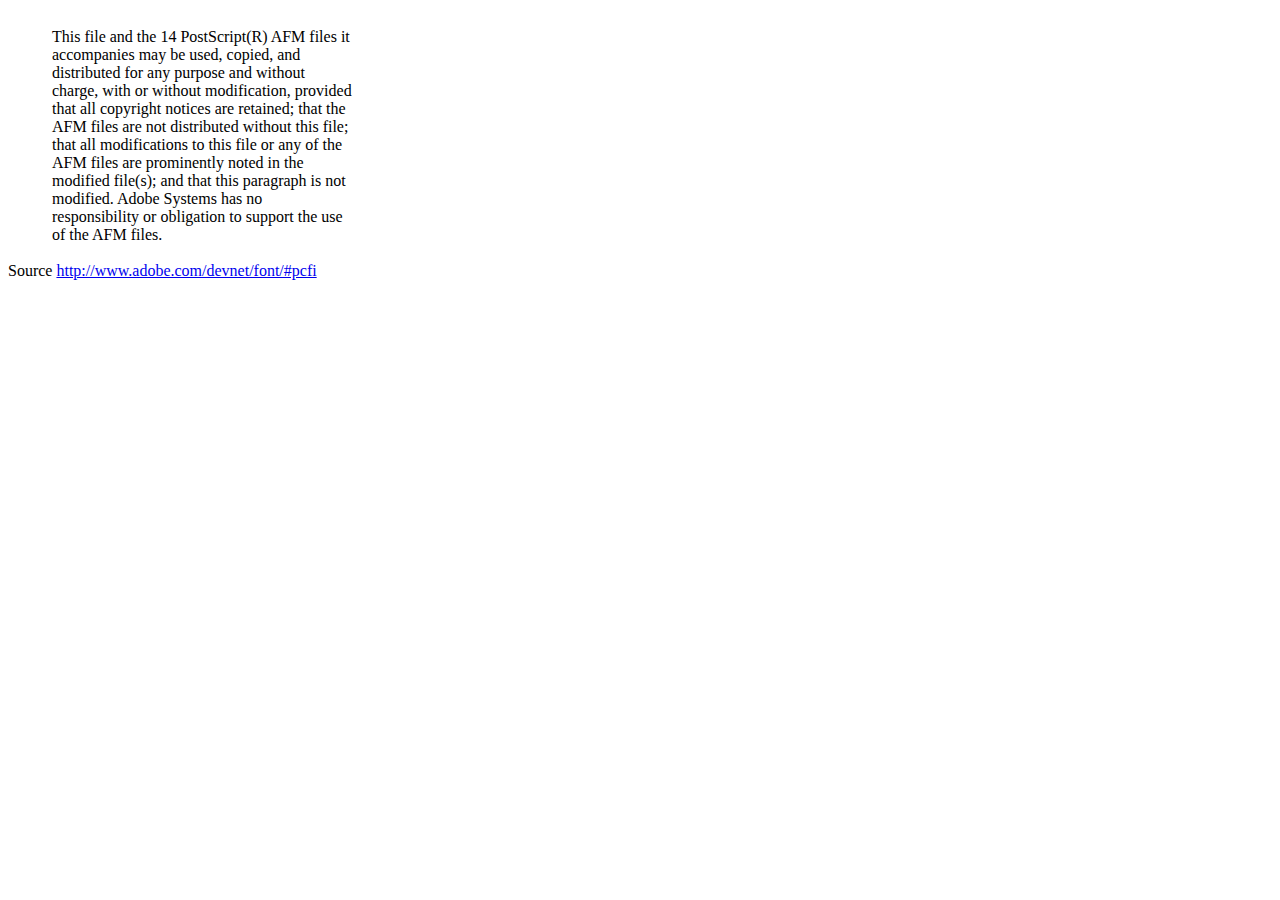
<file: dompdf/lib/fonts/mustRead.html>
<html>
	<head>
		<meta http-equiv="content-type" content="text/html;charset=iso-8859-1">
		<meta name="generator" content="Adobe GoLive 4">
		<title>Core 14 AFM Files - ReadMe</title>
	</head>
	<body bgcolor="white">
		<font color="white">or</font>
		<table border="0" cellpadding="0" cellspacing="2">
			<tr>
				<td width="40"></td>
				<td width="300">This file and the 14 PostScript(R) AFM files it accompanies may be used, copied, and distributed for any purpose and without charge, with or without modification, provided that all copyright notices are retained; that the AFM files are not distributed without this file; that all modifications to this file or any of the AFM files are prominently noted in the modified file(s); and that this paragraph is not modified. Adobe Systems has no responsibility or obligation to support the use of the AFM files. <font color="white">Col</font></td>
			</tr>
		</table>
		<p>Source <a href="http://www.adobe.com/devnet/font/#pcfi">http://www.adobe.com/devnet/font/#pcfi</a></p>
</body>
</html>
</file>
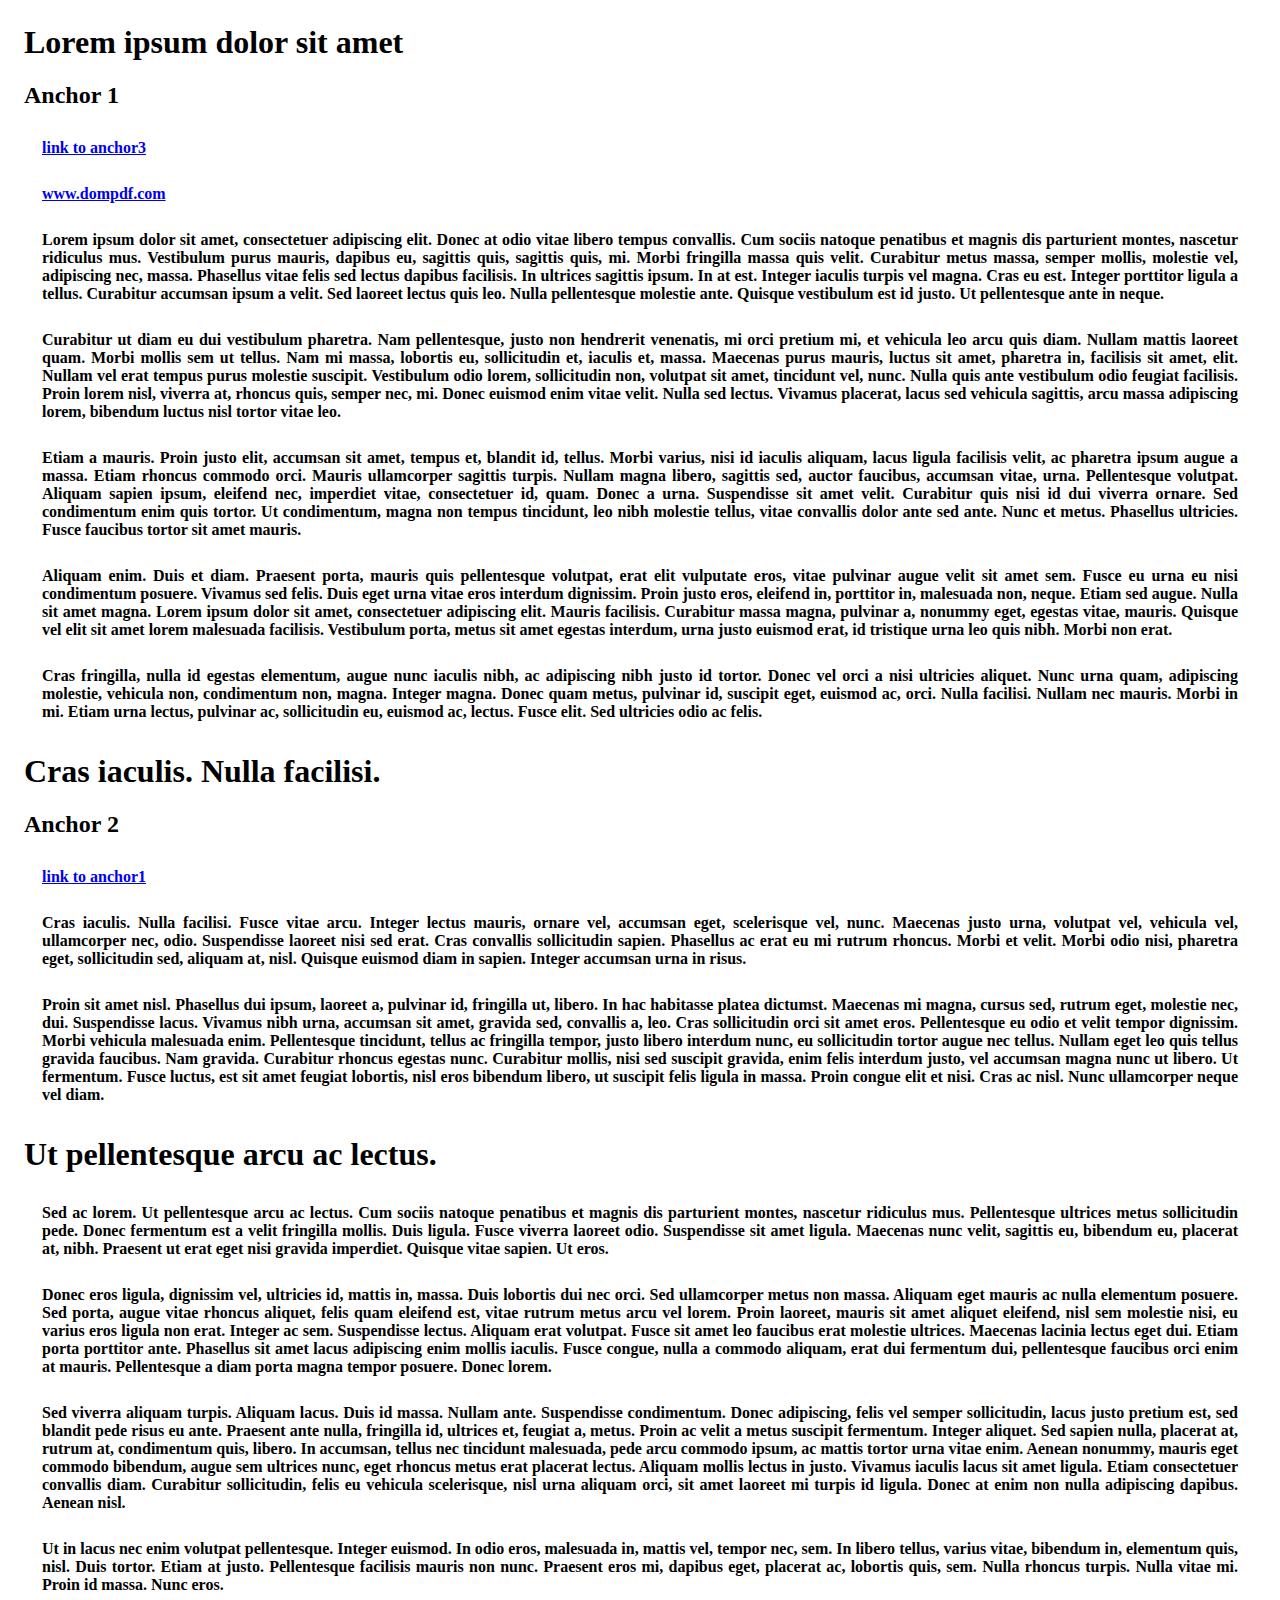
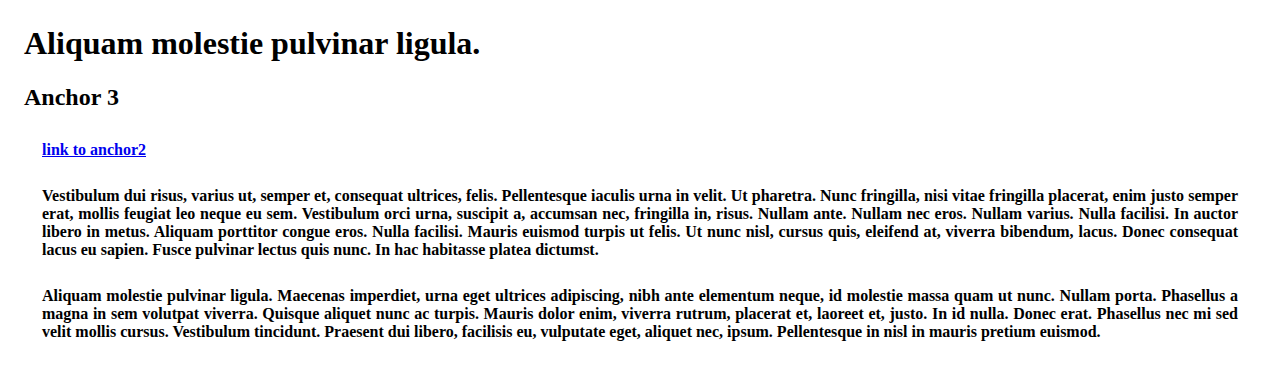
<file: dompdf/www/test/anchor_link.html>
<!DOCTYPE html
  PUBLIC "-//W3C//DTD XHTML 1.0 Transitional//EN"
  "http://www.w3.org/TR/xhtml1/DTD/xhtml1-transitional.dtd">
<html xmlns="http://www.w3.org/1999/xhtml" xml:lang="en" lang="en">
<head>
<style>
body {
  margin: 18pt 18pt 24pt 18pt;
}

* {
  font-family: georgia,serif;
  font-weight: bold;
}

p {
  text-align: justify;
  font-size: 1em;
  margin: 0.5em;
  padding: 10px;
}
</style>
</head>
<body>

<script type="text/php">

if ( isset($pdf) ) {

  $font = Font_Metrics::get_font("verdana");;
  $size = 6;
  $color = array(0,0,0);
  $text_height = Font_Metrics::get_font_height($font, $size);

  $foot = $pdf->open_object();
  
  $w = $pdf->get_width();
  $h = $pdf->get_height();

  // Draw a line along the bottom
  $y = $h - $text_height - 24;
  $pdf->line(16, $y, $w - 16, $y, $color, 0.5);

  $pdf->close_object();
  $pdf->add_object($foot, "all");

  $text = "Page {PAGE_NUM} of {PAGE_COUNT}";  

  // Center the text
  $width = Font_Metrics::get_text_width("Page 1 of 2", $font, $size);
  $pdf->page_text($w / 2 - $width / 2, $y, $text, $font, $size, $color);
  
}
</script>

<h1>Lorem ipsum dolor sit amet</h1>
<h2><a name="anchor1">Anchor 1</a></h2>

<p><a href="#anchor3">link to anchor3</a></p>
<p><a href="http://www.dompdf.com//">www.dompdf.com</a></p>
<p>Lorem ipsum dolor sit amet, consectetuer adipiscing elit. Donec at
odio vitae libero tempus convallis. Cum sociis natoque penatibus et
magnis dis parturient montes, nascetur ridiculus mus. Vestibulum purus
mauris, dapibus eu, sagittis quis, sagittis quis, mi. Morbi fringilla
massa quis velit. Curabitur metus massa, semper mollis, molestie vel,
adipiscing nec, massa. Phasellus vitae felis sed lectus dapibus
facilisis. In ultrices sagittis ipsum. In at est. Integer iaculis
turpis vel magna. Cras eu est. Integer porttitor ligula a
tellus. Curabitur accumsan ipsum a velit. Sed laoreet lectus quis
leo. Nulla pellentesque molestie ante. Quisque vestibulum est id
justo. Ut pellentesque ante in neque.</p>

<p>Curabitur ut diam eu dui vestibulum pharetra. Nam pellentesque, justo
non hendrerit venenatis, mi orci pretium mi, et vehicula leo arcu quis
diam. Nullam mattis laoreet quam. Morbi mollis sem ut tellus. Nam mi
massa, lobortis eu, sollicitudin et, iaculis et, massa. Maecenas purus
mauris, luctus sit amet, pharetra in, facilisis sit amet, elit. Nullam
vel erat tempus purus molestie suscipit. Vestibulum odio lorem,
sollicitudin non, volutpat sit amet, tincidunt vel, nunc. Nulla quis
ante vestibulum odio feugiat facilisis. Proin lorem nisl, viverra at,
rhoncus quis, semper nec, mi. Donec euismod enim vitae velit. Nulla
sed lectus. Vivamus placerat, lacus sed vehicula sagittis, arcu massa
adipiscing lorem, bibendum luctus nisl tortor vitae leo.</p>

<p>Etiam a mauris. Proin justo elit, accumsan sit amet, tempus et,
blandit id, tellus. Morbi varius, nisi id iaculis aliquam, lacus
ligula facilisis velit, ac pharetra ipsum augue a massa. Etiam rhoncus
commodo orci. Mauris ullamcorper sagittis turpis. Nullam magna libero,
sagittis sed, auctor faucibus, accumsan vitae, urna. Pellentesque
volutpat. Aliquam sapien ipsum, eleifend nec, imperdiet vitae,
consectetuer id, quam. Donec a urna. Suspendisse sit amet
velit. Curabitur quis nisi id dui viverra ornare. Sed condimentum enim
quis tortor. Ut condimentum, magna non tempus tincidunt, leo nibh
molestie tellus, vitae convallis dolor ante sed ante. Nunc et
metus. Phasellus ultricies. Fusce faucibus tortor sit amet mauris.</p>

<p>Aliquam enim. Duis et diam. Praesent porta, mauris quis pellentesque
volutpat, erat elit vulputate eros, vitae pulvinar augue velit sit
amet sem. Fusce eu urna eu nisi condimentum posuere. Vivamus sed
felis. Duis eget urna vitae eros interdum dignissim. Proin justo eros,
eleifend in, porttitor in, malesuada non, neque. Etiam sed
augue. Nulla sit amet magna. Lorem ipsum dolor sit amet, consectetuer
adipiscing elit. Mauris facilisis. Curabitur massa magna, pulvinar a,
nonummy eget, egestas vitae, mauris. Quisque vel elit sit amet lorem
malesuada facilisis. Vestibulum porta, metus sit amet egestas
interdum, urna justo euismod erat, id tristique urna leo quis
nibh. Morbi non erat.</p>

<p>Cras fringilla, nulla id egestas elementum, augue nunc iaculis nibh,
ac adipiscing nibh justo id tortor. Donec vel orci a nisi ultricies
aliquet. Nunc urna quam, adipiscing molestie, vehicula non,
condimentum non, magna. Integer magna. Donec quam metus, pulvinar id,
suscipit eget, euismod ac, orci. Nulla facilisi. Nullam nec
mauris. Morbi in mi. Etiam urna lectus, pulvinar ac, sollicitudin eu,
euismod ac, lectus. Fusce elit. Sed ultricies odio ac felis.</p>

<h1>Cras iaculis. Nulla facilisi.</h1>
<h2><a name="anchor2">Anchor 2</a></h2>
<p><a href="#anchor1">link to anchor1</a></p>
<p>Cras iaculis. Nulla facilisi. Fusce vitae arcu. Integer lectus mauris,
ornare vel, accumsan eget, scelerisque vel, nunc. Maecenas justo urna,
volutpat vel, vehicula vel, ullamcorper nec, odio. Suspendisse laoreet
nisi sed erat. Cras convallis sollicitudin sapien. Phasellus ac erat
eu mi rutrum rhoncus. Morbi et velit. Morbi odio nisi, pharetra eget,
sollicitudin sed, aliquam at, nisl. Quisque euismod diam in
sapien. Integer accumsan urna in risus.</p>

<p>Proin sit amet nisl. Phasellus dui ipsum, laoreet a, pulvinar id,
fringilla ut, libero. In hac habitasse platea dictumst. Maecenas mi
magna, cursus sed, rutrum eget, molestie nec, dui. Suspendisse
lacus. Vivamus nibh urna, accumsan sit amet, gravida sed, convallis a,
leo. Cras sollicitudin orci sit amet eros. Pellentesque eu odio et
velit tempor dignissim. Morbi vehicula malesuada enim. Pellentesque
tincidunt, tellus ac fringilla tempor, justo libero interdum nunc, eu
sollicitudin tortor augue nec tellus. Nullam eget leo quis tellus
gravida faucibus. Nam gravida. Curabitur rhoncus egestas
nunc. Curabitur mollis, nisi sed suscipit gravida, enim felis interdum
justo, vel accumsan magna nunc ut libero. Ut fermentum. Fusce luctus,
est sit amet feugiat lobortis, nisl eros bibendum libero, ut suscipit
felis ligula in massa. Proin congue elit et nisi. Cras ac nisl. Nunc
ullamcorper neque vel diam.</p>

<h1>Ut pellentesque arcu ac lectus.</h1>
<p>Sed ac lorem. Ut pellentesque arcu ac lectus. Cum sociis natoque
penatibus et magnis dis parturient montes, nascetur ridiculus
mus. Pellentesque ultrices metus sollicitudin pede. Donec fermentum
est a velit fringilla mollis. Duis ligula. Fusce viverra laoreet
odio. Suspendisse sit amet ligula. Maecenas nunc velit, sagittis eu,
bibendum eu, placerat at, nibh. Praesent ut erat eget nisi gravida
imperdiet. Quisque vitae sapien. Ut eros.</p>

<p>Donec eros ligula, dignissim vel, ultricies id, mattis in, massa. Duis
lobortis dui nec orci. Sed ullamcorper metus non massa. Aliquam eget
mauris ac nulla elementum posuere. Sed porta, augue vitae rhoncus
aliquet, felis quam eleifend est, vitae rutrum metus arcu vel
lorem. Proin laoreet, mauris sit amet aliquet eleifend, nisl sem
molestie nisi, eu varius eros ligula non erat. Integer ac
sem. Suspendisse lectus. Aliquam erat volutpat. Fusce sit amet leo
faucibus erat molestie ultrices. Maecenas lacinia lectus eget
dui. Etiam porta porttitor ante. Phasellus sit amet lacus adipiscing
enim mollis iaculis. Fusce congue, nulla a commodo aliquam, erat dui
fermentum dui, pellentesque faucibus orci enim at mauris. Pellentesque
a diam porta magna tempor posuere. Donec lorem.</p>

<p>Sed viverra aliquam turpis. Aliquam lacus. Duis id massa. Nullam
ante. Suspendisse condimentum. Donec adipiscing, felis vel semper
sollicitudin, lacus justo pretium est, sed blandit pede risus eu
ante. Praesent ante nulla, fringilla id, ultrices et, feugiat a,
metus. Proin ac velit a metus suscipit fermentum. Integer aliquet. Sed
sapien nulla, placerat at, rutrum at, condimentum quis, libero. In
accumsan, tellus nec tincidunt malesuada, pede arcu commodo ipsum, ac
mattis tortor urna vitae enim. Aenean nonummy, mauris eget commodo
bibendum, augue sem ultrices nunc, eget rhoncus metus erat placerat
lectus. Aliquam mollis lectus in justo. Vivamus iaculis lacus sit amet
ligula. Etiam consectetuer convallis diam. Curabitur sollicitudin,
felis eu vehicula scelerisque, nisl urna aliquam orci, sit amet
laoreet mi turpis id ligula. Donec at enim non nulla adipiscing
dapibus. Aenean nisl.</p>

<p>Ut in lacus nec enim volutpat pellentesque. Integer euismod. In odio
eros, malesuada in, mattis vel, tempor nec, sem. In libero tellus,
varius vitae, bibendum in, elementum quis, nisl. Duis tortor. Etiam at
justo. Pellentesque facilisis mauris non nunc. Praesent eros mi,
dapibus eget, placerat ac, lobortis quis, sem. Nulla rhoncus
turpis. Nulla vitae mi. Proin id massa. Nunc eros.</p>

<h1>Aliquam molestie pulvinar ligula.</h1>
<h2><a name="anchor3">Anchor 3</a></h2>
<p><a href="#anchor2">link to anchor2</a></p>
<p>Vestibulum dui risus, varius ut, semper et, consequat ultrices,
felis. Pellentesque iaculis urna in velit. Ut pharetra. Nunc
fringilla, nisi vitae fringilla placerat, enim justo semper erat,
mollis feugiat leo neque eu sem. Vestibulum orci urna, suscipit a,
accumsan nec, fringilla in, risus. Nullam ante. Nullam nec
eros. Nullam varius. Nulla facilisi. In auctor libero in
metus. Aliquam porttitor congue eros. Nulla facilisi. Mauris euismod
turpis ut felis. Ut nunc nisl, cursus quis, eleifend at, viverra
bibendum, lacus. Donec consequat lacus eu sapien. Fusce pulvinar
lectus quis nunc. In hac habitasse platea dictumst.</p>

<p>Aliquam molestie pulvinar ligula. Maecenas imperdiet, urna eget
ultrices adipiscing, nibh ante elementum neque, id molestie massa quam
ut nunc. Nullam porta. Phasellus a magna in sem volutpat
viverra. Quisque aliquet nunc ac turpis. Mauris dolor enim, viverra
rutrum, placerat et, laoreet et, justo. In id nulla. Donec
erat. Phasellus nec mi sed velit mollis cursus. Vestibulum
tincidunt. Praesent dui libero, facilisis eu, vulputate eget, aliquet
nec, ipsum. Pellentesque in nisl in mauris pretium euismod.</p>

</body> </html>
</file>
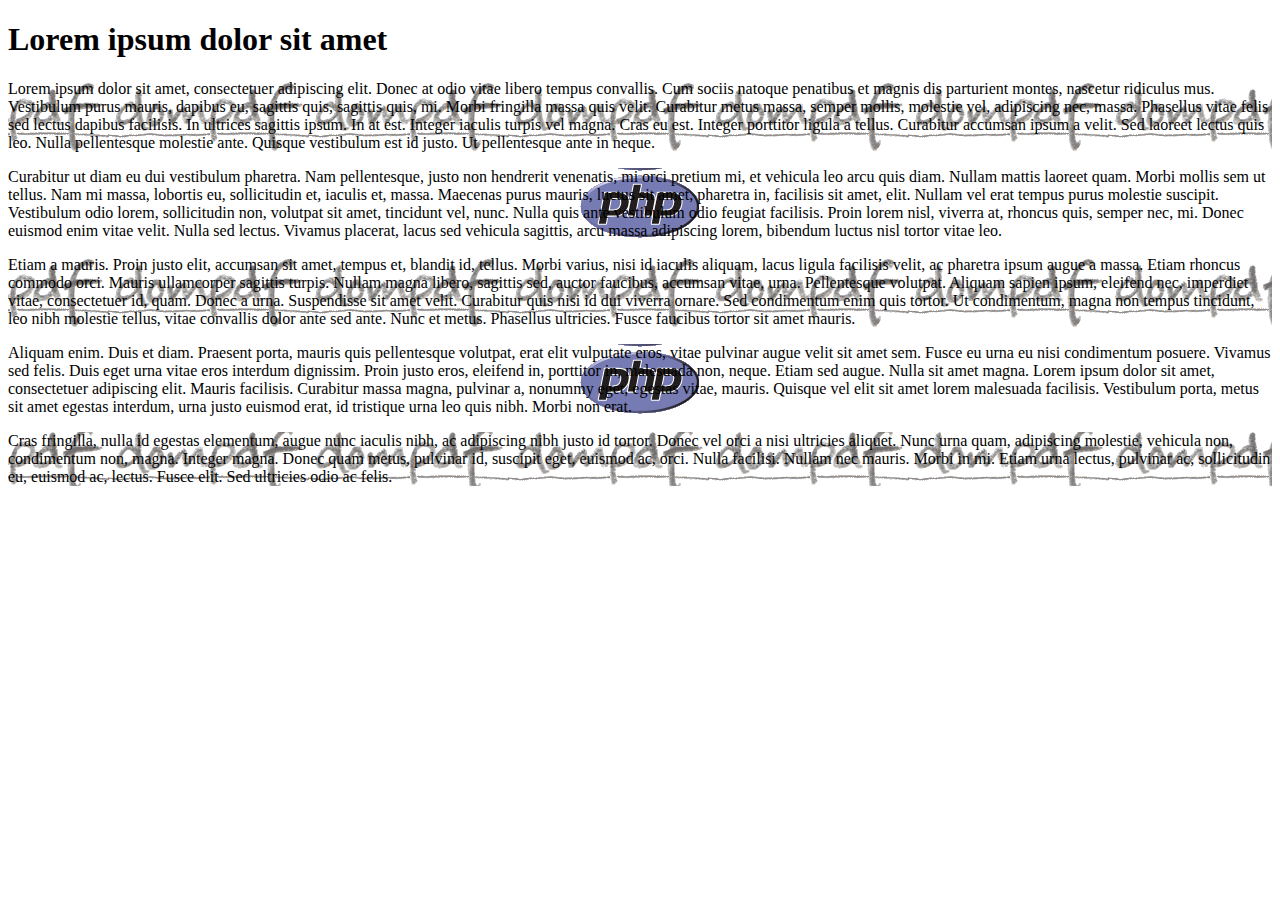
<file: dompdf/www/test/background_image.html>
<!DOCTYPE html PUBLIC "-//W3C//DTD XHTML 1.0 Strict//EN"
 "http://www.w3.org/TR/xhtml1/DTD/xhtml1-strict.dtd">
<html xmlns="http://www.w3.org/1999/xhtml" xml:lang="en" lang="en"><head>
<style>
p.c1 { background-image: url(images/dompdf_simple.png); background-repeat: repeat-x; background-position: 100px 50%; }
p.c2 { background-image: url(images/php.gif); background-position: bottom center; background-repeat: repeat-y; }
</style>
</head>
<body>
<h1>Lorem ipsum dolor sit amet</h1>
<p class="c1">Lorem ipsum dolor sit amet, consectetuer adipiscing elit. Donec at
odio vitae libero tempus convallis. Cum sociis natoque penatibus et
magnis dis parturient montes, nascetur ridiculus mus. Vestibulum purus
mauris, dapibus eu, sagittis quis, sagittis quis, mi. Morbi fringilla
massa quis velit. Curabitur metus massa, semper mollis, molestie vel,
adipiscing nec, massa. Phasellus vitae felis sed lectus dapibus
facilisis. In ultrices sagittis ipsum. In at est. Integer iaculis
turpis vel magna. Cras eu est. Integer porttitor ligula a
tellus. Curabitur accumsan ipsum a velit. Sed laoreet lectus quis
leo. Nulla pellentesque molestie ante. Quisque vestibulum est id
justo. Ut pellentesque ante in neque.</p>

<p class="c2">Curabitur ut diam eu dui vestibulum pharetra. Nam pellentesque, justo
non hendrerit venenatis, mi orci pretium mi, et vehicula leo arcu quis
diam. Nullam mattis laoreet quam. Morbi mollis sem ut tellus. Nam mi
massa, lobortis eu, sollicitudin et, iaculis et, massa. Maecenas purus
mauris, luctus sit amet, pharetra in, facilisis sit amet, elit. Nullam
vel erat tempus purus molestie suscipit. <span>Vestibulum odio lorem,
sollicitudin non, volutpat sit amet, tincidunt vel, nunc. Nulla quis
ante vestibulum odio feugiat facilisis. Proin lorem nisl, viverra at,
rhoncus quis, semper nec, mi. Donec euismod enim vitae velit</span>. Nulla
sed lectus. Vivamus placerat, lacus sed vehicula sagittis, arcu massa
adipiscing lorem, bibendum luctus nisl tortor vitae leo.</p>

<p class="c1">Etiam a mauris. Proin justo elit, accumsan sit amet, tempus et,
blandit id, tellus. Morbi varius, nisi id iaculis aliquam, lacus
ligula facilisis velit, ac pharetra ipsum augue a massa. Etiam rhoncus
commodo orci. Mauris ullamcorper sagittis turpis. Nullam magna libero,
sagittis sed, auctor faucibus, accumsan vitae, urna. Pellentesque
volutpat. Aliquam sapien ipsum, eleifend nec, imperdiet vitae,
consectetuer id, quam. Donec a urna. Suspendisse sit amet
velit. Curabitur quis nisi id dui viverra ornare. Sed condimentum enim
quis tortor. Ut condimentum, magna non tempus tincidunt, leo nibh
molestie tellus, vitae convallis dolor ante sed ante. Nunc et
metus. Phasellus ultricies. Fusce faucibus tortor sit amet mauris.</p>

<p class="c2">Aliquam enim. Duis et diam. Praesent porta, mauris quis pellentesque
volutpat, erat elit vulputate eros, vitae pulvinar augue velit sit
amet sem. Fusce eu urna eu nisi condimentum posuere. Vivamus sed
felis. Duis eget urna vitae eros interdum dignissim. Proin justo eros,
eleifend in, porttitor in, malesuada non, neque. Etiam sed
augue. Nulla sit amet magna. Lorem ipsum dolor sit amet, consectetuer
adipiscing elit. Mauris facilisis. Curabitur massa magna, pulvinar a,
nonummy eget, egestas vitae, mauris. Quisque vel elit sit amet lorem
malesuada facilisis. Vestibulum porta, metus sit amet egestas
interdum, urna justo euismod erat, id tristique urna leo quis
nibh. Morbi non erat.</p>

<p class="c1">Cras fringilla, nulla id egestas elementum, augue nunc iaculis nibh,
ac adipiscing nibh justo id tortor. Donec vel orci a nisi ultricies
aliquet. Nunc urna quam, adipiscing molestie, vehicula non,
condimentum non, magna. Integer magna. Donec quam metus, pulvinar id,
suscipit eget, euismod ac, orci. Nulla facilisi. Nullam nec
mauris. Morbi in mi. Etiam urna lectus, pulvinar ac, sollicitudin eu,
euismod ac, lectus. Fusce elit. Sed ultricies odio ac felis.</p>

</body>
</html>
</file>
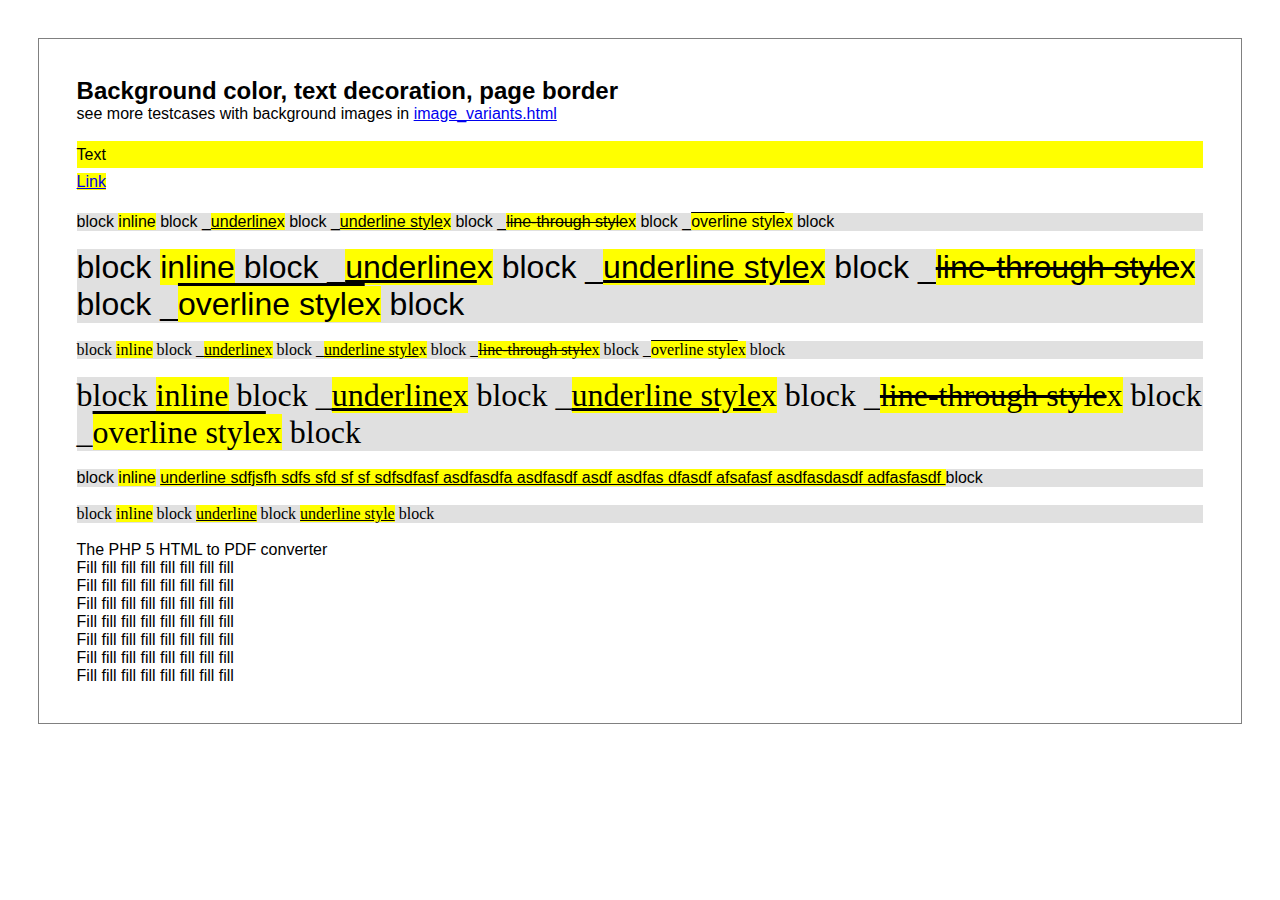
<file: dompdf/www/test/backgroundcolor_fontdecoration_pageborder.html>
<!DOCTYPE HTML PUBLIC "-//W3C//DTD HTML 4.01 Transitional//EN" "http://www.w3.org/TR/html4/loose.dtd">
<html>
<head>
<meta http-equiv="Content-Type" content="text/html; charset=iso-8859-15">
<style>
* { padding: 0; margin: 0; }

body {
  /*color: #7d7a7a;*/
  /*font-family: 'trebuchet ms', verdana, sans-serif;*/
  font-family: sans-serif;
}

div.page {
  margin:10mm;
  padding:10mm;
  border:0.5pt solid gray;
}
div.bgcolor {
  background-color:#e0e0e0;
  line-height:170%;
</style>
</head>

<body>
<div class="page">
<h2><a name="bgimages">Background color, text decoration, page border</a></h2>
<p>see more testcases with background images in <a href="image_variants.html">image_variants.html</a></p>

<div class="bgcolor">
</div>

<p>&nbsp;<p>

<p style="background:yellow; line-height:170%;">Text</p>
<p><a href="bgimages" style="background:yellow; line-height:170%;">Link</a></p>

<p>&nbsp;<p>

<div style="background-color:#e0e0e0;">
block
<span style="background-color:yellow;">inline</span>
block
_<u  style="background-color:yellow;">underline</u><span style="background-color:yellow;">x</span>
block
_<span style="background-color:yellow;text-decoration:underline;">underline style</span><span style="background-color:yellow;">x</span>
block
_<span style="background-color:yellow;text-decoration:line-through;">line-through style</span><span style="background-color:yellow;">x</span>
block
_<span style="background-color:yellow;text-decoration:overline;">overline style</span><span style="background-color:yellow;">x</span>
block
</div>

<p>&nbsp;<p>

<div style="font-size:200%; background-color:#e0e0e0;">
block
<span style="background-color:yellow;">inline</span>
block
_<u  style="background-color:yellow;">underline</u><span style="background-color:yellow;">x</span>
block
_<span style="background-color:yellow;text-decoration:underline;">underline style</span><span style="background-color:yellow;">x</span>
block
_<span style="background-color:yellow;text-decoration:line-through;">line-through style</span><span style="background-color:yellow;">x</span>
block
_<span style="background-color:yellow;text-decoration:overline;">overline style</span><span style="background-color:yellow;">x</span>
block
</div>

<p>&nbsp;<p>

<div style="font-family:times; background-color:#e0e0e0;">
block
<span style="background-color:yellow;">inline</span>
block
_<u  style="background-color:yellow;">underline</u><span style="background-color:yellow;">x</span> 
block
_<span style="background-color:yellow;text-decoration:underline;">underline style</span><span style="background-color:yellow;">x</span>
block
_<span style="background-color:yellow;text-decoration:line-through;">line-through style</span><span style="background-color:yellow;">x</span>
block
_<span style="background-color:yellow;text-decoration:overline;">overline style</span><span style="background-color:yellow;">x</span>
block
</div>

<p>&nbsp;<p>

<div style="font-family:times; font-size:200%; background-color:#e0e0e0;">
block
<span style="background-color:yellow;">inline</span>
block
_<u  style="background-color:yellow;">underline</u><span style="background-color:yellow;">x</span>
block
_<span style="background-color:yellow;text-decoration:underline;">underline style</span><span style="background-color:yellow;">x</span>
block
_<span style="background-color:yellow;text-decoration:line-through;">line-through style</span><span style="background-color:yellow;">x</span>
block
_<span style="background-color:yellow;text-decoration:overline;">overline style</span><span style="background-color:yellow;">x</span>
block
</div>
<p>&nbsp;<p>

<div style="background-color:#e0e0e0;">
block
<span style="background-color:yellow;">inline</span>
<span style="background-color:yellow;text-decoration:underline;">
underline sdfjsfh sdfs sfd sf sf sdfsdfasf asdfasdfa asdfasdf asdf asdfas dfasdf afsafasf asdfasdasdf adfasfasdf
</span>
block
</div>

<p>&nbsp;<p>

<div style="background-color:#e0e0e0;font-family:serif;">
block
<span style="background-color:yellow;">inline</span>
block
<u  style="background-color:yellow;">underline</u>
block
<span style="background-color:yellow;text-decoration:underline;">underline style</span>
block
</div>

<p>&nbsp;<p>

<p>
<span>The PHP 5 HTML to PDF converter</span>
</p>

<p>Fill fill fill fill fill fill fill fill</p>
<p>Fill fill fill fill fill fill fill fill</p>
<p>Fill fill fill fill fill fill fill fill</p>
<p>Fill fill fill fill fill fill fill fill</p>
<p>Fill fill fill fill fill fill fill fill</p>
<p>Fill fill fill fill fill fill fill fill</p>
<p>Fill fill fill fill fill fill fill fill</p>
<div>
</body> </html>
</file>
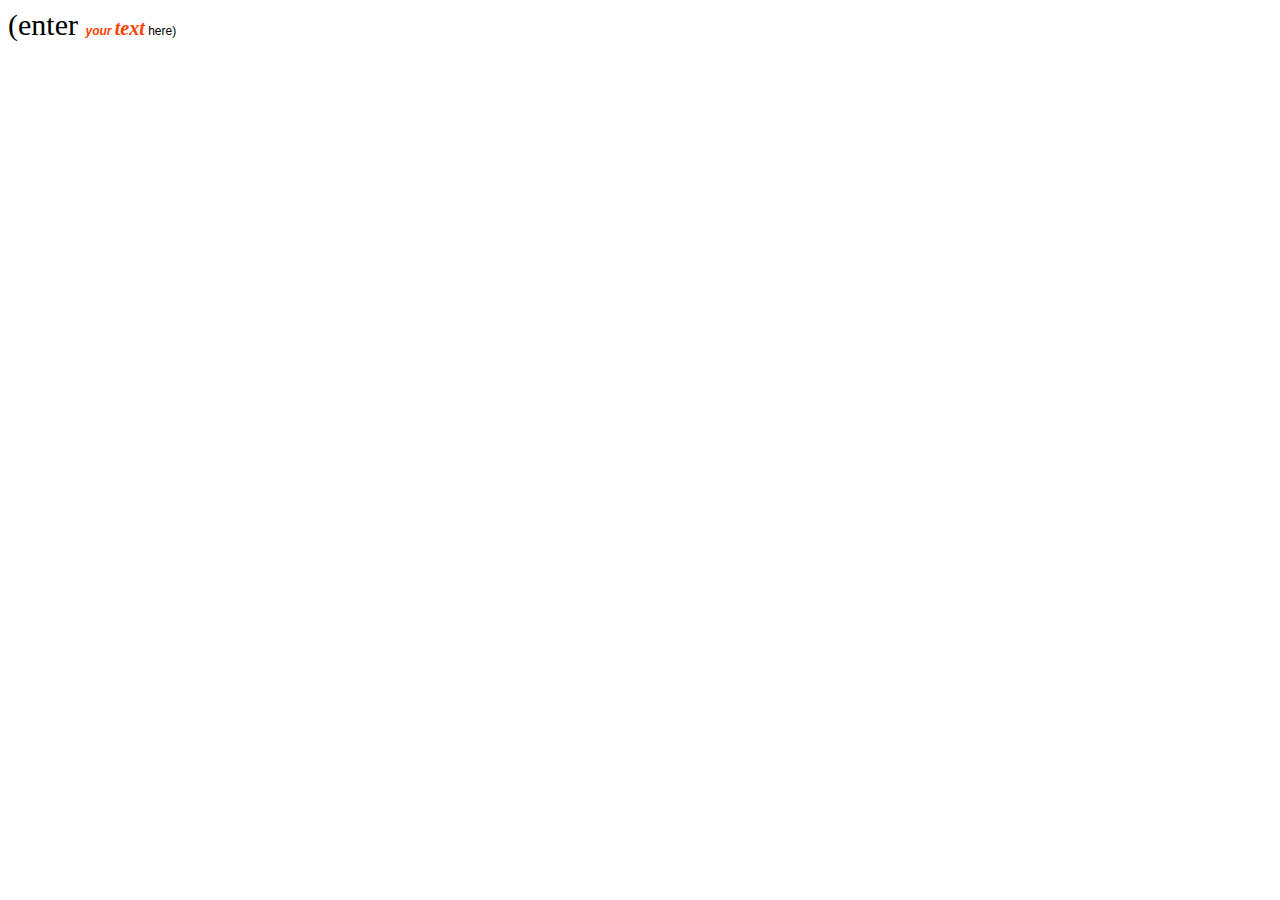
<file: dompdf/www/test/baseline.html>
<!DOCTYPE html PUBLIC "-//W3C//DTD XHTML 1.0 Strict//EN"
 "http://www.w3.org/TR/xhtml1/DTD/xhtml1-strict.dtd">
<html xmlns="http://www.w3.org/1999/xhtml" xml:lang="en" lang="en"><head>
<title></title>
</head>
<body>

<span style="font-size: 30px;">(enter </span><span style="font-family:
Arial; font-size: 12px; font-weight: bold; color: rgb(255, 66, 0);
font-style: italic;">your </span><span style="font-size: 20px;
font-weight: bold; color: rgb(255, 66, 0); font-style:
italic;">text</span><span style="font-family: Arial; font-size:
12px;"> here)</span>

</body>
</html>
</file>
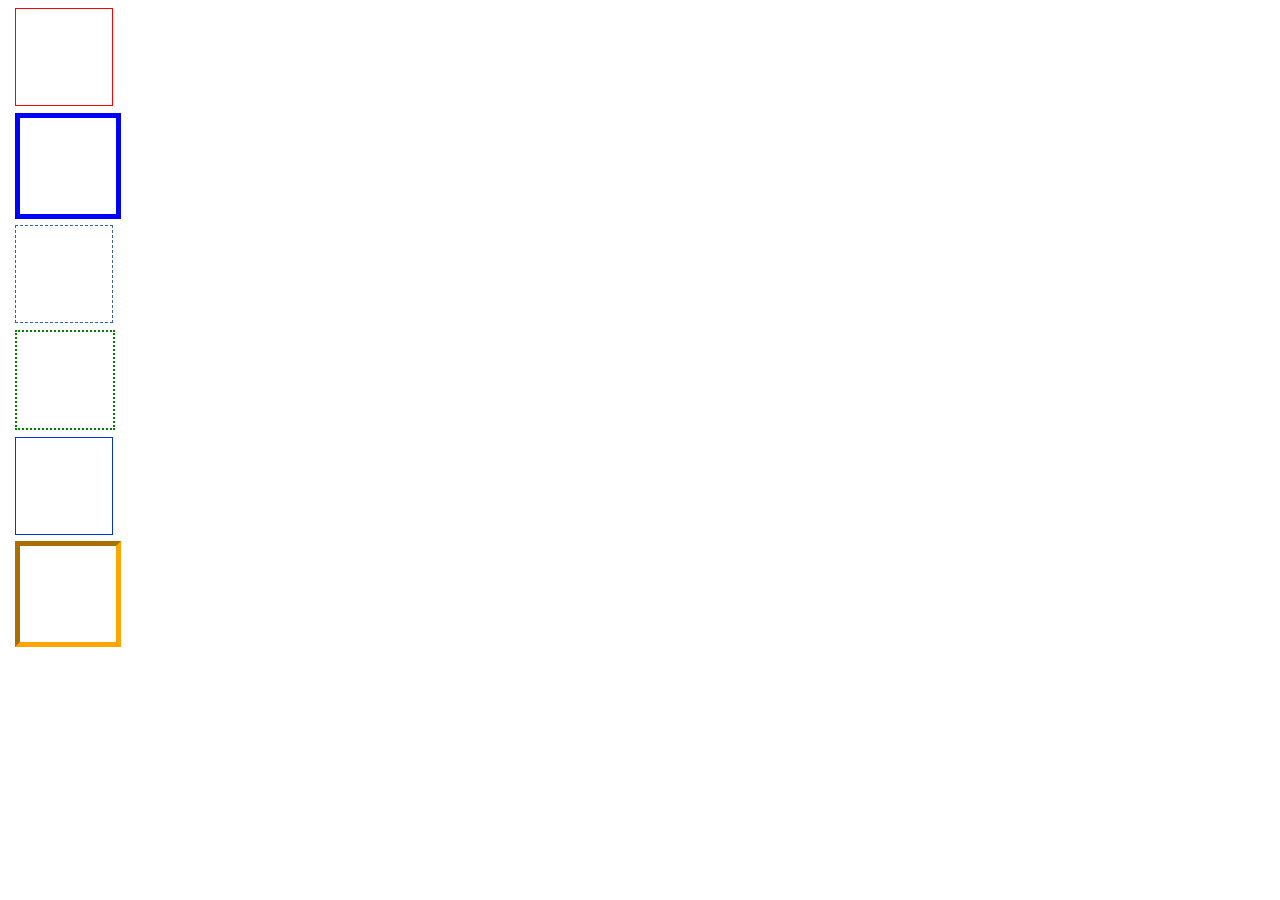
<file: dompdf/www/test/border_css_values.html>
<!DOCTYPE html PUBLIC "-//W3C//DTD XHTML 1.0 Strict//EN"
 "http://www.w3.org/TR/xhtml1/DTD/xhtml1-strict.dtd">
<html xmlns="http://www.w3.org/1999/xhtml" xml:lang="en" lang="en">
<head>
<style>
.d { width: 1in; height: 1in; margin: 5pt; }

.b1 {
  border: 1px solid red;
}

.b2 {
  border: solid thick blue;
}

.b3 {
  border: #369 thin dashed;
}

.b4 {
  border: dotted green 2px;
}

.b5 {
  border: 0.1em #0033DD solid;
}

.b6 {
  border: orange inset 4pt;
}
</style>
</head>
<body>
<div class="d b1"> </div>
<div class="d b2"> </div>
<div class="d b3"> </div>
<div class="d b4"> </div>
<div class="d b5"> </div>
<div class="d b6"> </div>
</body>
</html>
</file>
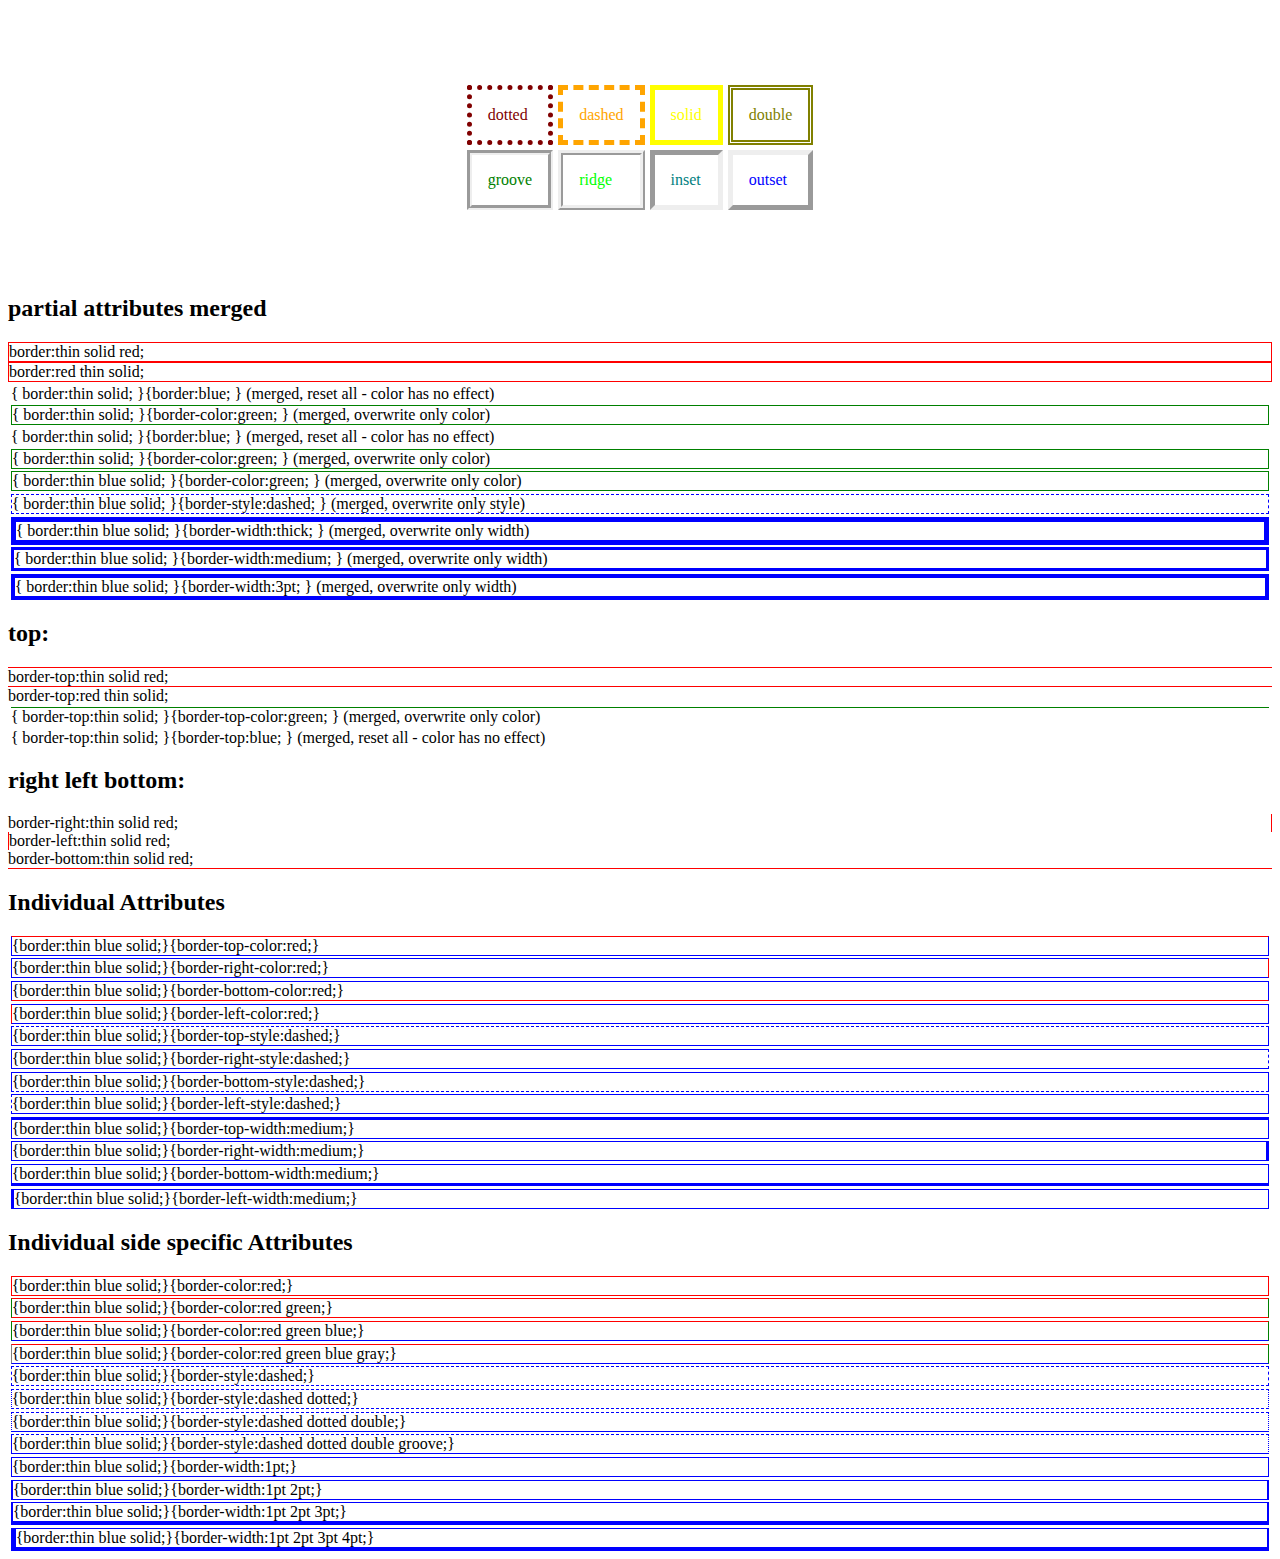
<file: dompdf/www/test/border_test.html>
<!DOCTYPE HTML PUBLIC "-//W3C//DTD HTML 4.01 Transitional//EN" "http://www.w3.org/TR/html4/loose.dtd">
<html>
<head>
<meta http-equiv="Content-Type" content="text/html; charset=iso-8859-15">
<style>
table {
  border-spacing: 5px;
  margin: 5em auto 5em auto;
}
td {
  border-width: 5px;
  padding: 1em;
}

td.dotted { border-style: dotted; color: maroon;}
td.dashed { border-style: dashed; color: orange; }
td.solid  { border-style: solid; color: yellow; }
td.double { border-style: double; color: olive; }
td.groove { border-style: groove; color: green; }
td.ridge  { border-style: ridge; color: lime; }
td.inset  { border-style: inset; color: teal; }
td.outset { border-style: outset; color: blue; }

div.full { border:thin blue solid; margin:2pt;}

div.partialthinsolid,
div.partial1,
div.partial2 { border:thin solid; margin:2pt;}

div.partial1 { border-color:green; }
div.partial2 { border:blue;}

div.partial3 { border-style:dashed; }
div.partial4 { border-width:thick; }
div.partial5 { border-width:medium; }
div.partial6 { border-width:3pt; }

div.partial1top,
div.partial2top { border-top:thin solid; margin:2pt;}

div.partial1top {border-top-color:green; }
div.partial2top {border-top:blue;}


</style>
</head>

<body>
<table>
  <tr>
    <td class="dotted">dotted</td>
    <td class="dashed">dashed</td>
    <td class="solid">solid</td>
    <td class="double">double</td>
  </tr>
  <tr>
    <td class="groove">groove</td>
    <td class="ridge">ridge</td>
    <td class="inset">inset</td>
    <td class="outset">outset</td>
  </tr>
</table>

<h2>partial attributes merged</h2>

<div style="border:thin solid red;">border:thin solid red;</div>
<div style="border:red thin solid;">border:red thin solid;</div>
<div class="partialthinsolid partial2">{ border:thin solid; }{border:blue; } (merged, reset all - color has no effect)</div>
<div class="partialthinsolid partial1">{ border:thin solid; }{border-color:green; } (merged, overwrite only color)</div>
<div class="partial2">{ border:thin solid; }{border:blue; } (merged, reset all - color has no effect)</div>
<div class="partial1">{ border:thin solid; }{border-color:green; } (merged, overwrite only color)</div>
<div class="full partial1">{ border:thin blue solid; }{border-color:green; } (merged, overwrite only color)</div>
<div class="full partial3">{ border:thin blue solid; }{border-style:dashed; } (merged, overwrite only style)</div>
<div class="full partial4">{ border:thin blue solid; }{border-width:thick; } (merged, overwrite only width)</div>
<div class="full partial5">{ border:thin blue solid; }{border-width:medium; } (merged, overwrite only width)</div>
<div class="full partial6">{ border:thin blue solid; }{border-width:3pt; } (merged, overwrite only width)</div>

<h2>top:</h2>

<div style="border-top:thin solid red;">border-top:thin solid red;</div>
<div style="border-top:red thin solid;">border-top:red thin solid;</div>
<div class="partial1top">{ border-top:thin solid; }{border-top-color:green; } (merged, overwrite only color)</div>
<div class="partial2top">{ border-top:thin solid; }{border-top:blue; } (merged, reset all - color has no effect)</div>

<h2>right left bottom:</h2>

<div style="border-right:thin solid red;">border-right:thin solid red;</div>
<div style="border-left:thin solid red;">border-left:thin solid red;</div>
<div style="border-bottom:thin solid red;">border-bottom:thin solid red;</div>

<h2>Individual Attributes</h2>
<div class="full" style="border-top-color:red;">{border:thin blue solid;}{border-top-color:red;}</div>
<div class="full" style="border-right-color:red;">{border:thin blue solid;}{border-right-color:red;}</div>
<div class="full" style="border-bottom-color:red;">{border:thin blue solid;}{border-bottom-color:red;}</div>
<div class="full" style="border-left-color:red;">{border:thin blue solid;}{border-left-color:red;}</div>

<div class="full" style="border-top-style:dashed;">{border:thin blue solid;}{border-top-style:dashed;}</div>
<div class="full" style="border-right-style:dashed;">{border:thin blue solid;}{border-right-style:dashed;}</div>
<div class="full" style="border-bottom-style:dashed;">{border:thin blue solid;}{border-bottom-style:dashed;}</div>
<div class="full" style="border-left-style:dashed;">{border:thin blue solid;}{border-left-style:dashed;}</div>

<div class="full" style="border-top-width:medium;">{border:thin blue solid;}{border-top-width:medium;}</div>
<div class="full" style="border-right-width:medium;">{border:thin blue solid;}{border-right-width:medium;}</div>
<div class="full" style="border-bottom-width:medium;">{border:thin blue solid;}{border-bottom-width:medium;}</div>
<div class="full" style="border-left-width:medium;">{border:thin blue solid;}{border-left-width:medium;}</div>

<h2>Individual side specific Attributes</h2>

<div class="full" style="border-color:red;">{border:thin blue solid;}{border-color:red;}</div>
<div class="full" style="border-color:red green;">{border:thin blue solid;}{border-color:red green;}</div>
<div class="full" style="border-color:red green blue;">{border:thin blue solid;}{border-color:red green blue;}</div>
<div class="full" style="border-color:red green blue gray;">{border:thin blue solid;}{border-color:red green blue gray;}</div>

<div class="full" style="border-style:dashed;">{border:thin blue solid;}{border-style:dashed;}</div>
<div class="full" style="border-style:dashed dotted;">{border:thin blue solid;}{border-style:dashed dotted;}</div>
<div class="full" style="border-style:dashed dotted double;">{border:thin blue solid;}{border-style:dashed dotted double;}</div>
<div class="full" style="border-style:dashed dotted double groove;">{border:thin blue solid;}{border-style:dashed dotted double groove;}</div>

<div class="full" style="border-width:1pt;">{border:thin blue solid;}{border-width:1pt;}</div>
<div class="full" style="border-width:1pt 2pt;">{border:thin blue solid;}{border-width:1pt 2pt;}</div>
<div class="full" style="border-width:1pt 2pt 3pt;">{border:thin blue solid;}{border-width:1pt 2pt 3pt;}</div>
<div class="full" style="border-width:1pt 2pt 3pt 4pt;">{border:thin blue solid;}{border-width:1pt 2pt 3pt 4pt;}</div>

</body> </html>
</file>
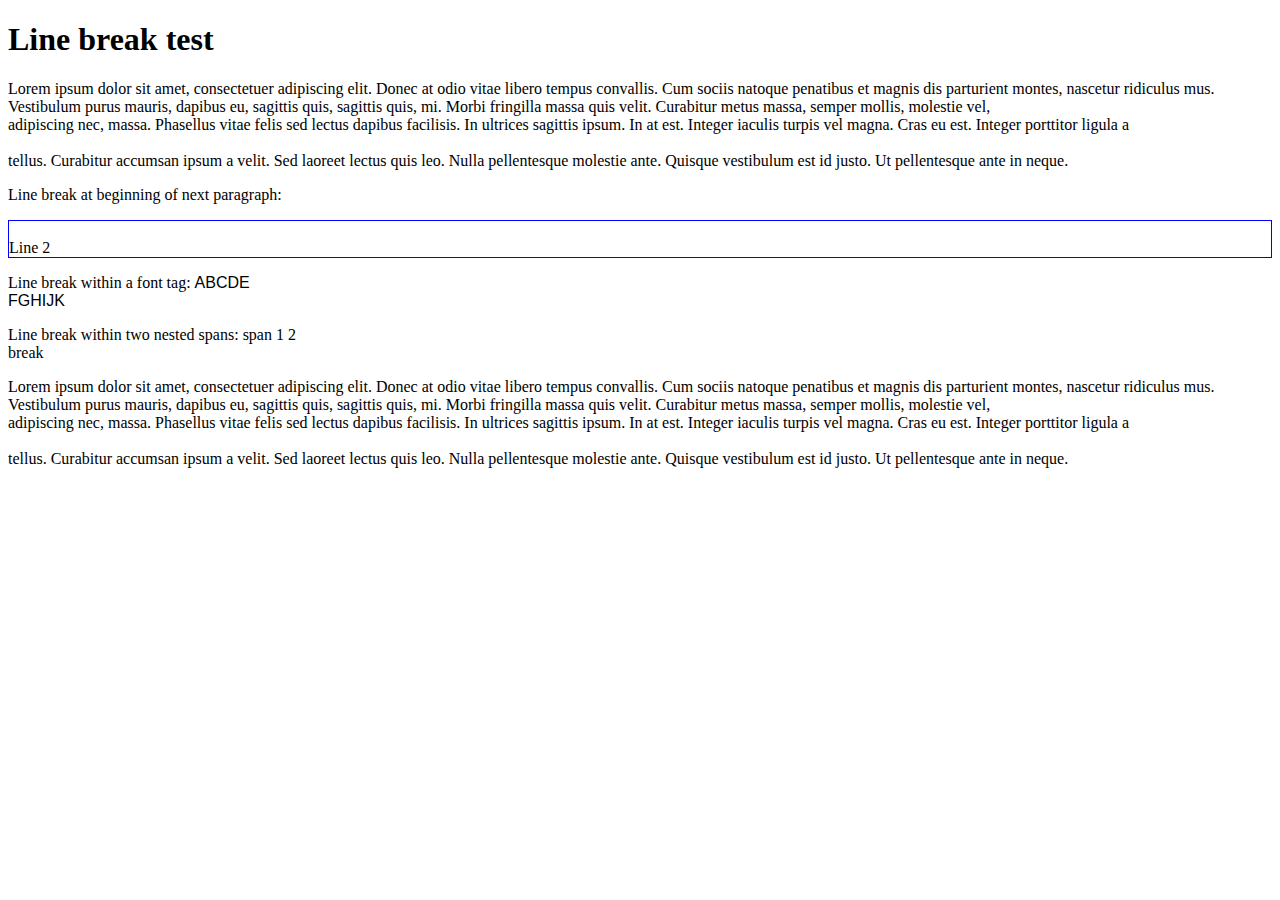
<file: dompdf/www/test/br.html>
<!DOCTYPE html PUBLIC "-//W3C//DTD XHTML 1.0 Strict//EN"
 "http://www.w3.org/TR/xhtml1/DTD/xhtml1-strict.dtd">
<html xmlns="http://www.w3.org/1999/xhtml" xml:lang="en" lang="en"><head>
<title></title>
</head>
<body>
<h1>Line break test</h1>
<p>Lorem ipsum dolor sit amet, consectetuer adipiscing elit. Donec at
odio vitae libero tempus convallis. Cum sociis natoque penatibus et
magnis dis parturient montes, nascetur ridiculus mus. Vestibulum purus
mauris, dapibus eu, sagittis quis, sagittis quis, mi. Morbi fringilla
massa quis velit. Curabitur metus massa, semper mollis, molestie vel,<br/>
adipiscing nec, massa. Phasellus vitae felis sed lectus dapibus
facilisis. In ultrices sagittis ipsum. In at est. Integer iaculis
turpis vel magna. Cras eu est. Integer porttitor ligula a
<br/>
<br/>
tellus. Curabitur accumsan ipsum a velit. Sed laoreet lectus quis
leo. Nulla pellentesque molestie ante. Quisque vestibulum est id
justo. Ut pellentesque ante in neque.</p>

<p>Line break at beginning of next paragraph:</p>
<p style="border: 0.5pt solid blue"><br/>
Line 2</p>

<p>Line break within a font tag: 
<font face="Trebuchet MS,Arial,Helvetica,sans-serif">ABCDE<br/>FGHIJK</font></p>

<p>Line break within two nested spans: <span>span 1 <span>2<br/>break</span></span></p>

<p>Lorem ipsum dolor sit amet, consectetuer adipiscing elit. Donec at
odio vitae libero tempus convallis. Cum sociis natoque penatibus et
magnis dis parturient montes, nascetur ridiculus mus. Vestibulum purus
mauris, dapibus eu, sagittis quis, sagittis quis, mi. Morbi fringilla
massa quis velit. Curabitur metus massa, semper mollis, molestie vel,<br/>
adipiscing nec, massa. Phasellus vitae felis sed lectus dapibus
facilisis. In ultrices sagittis ipsum. In at est. Integer iaculis
turpis vel magna. Cras eu est. Integer porttitor ligula a
<br/>
<br/>
tellus. Curabitur accumsan ipsum a velit. Sed laoreet lectus quis
leo. Nulla pellentesque molestie ante. Quisque vestibulum est id
justo. Ut pellentesque ante in neque.</p>

</body>
</html>
</file>
